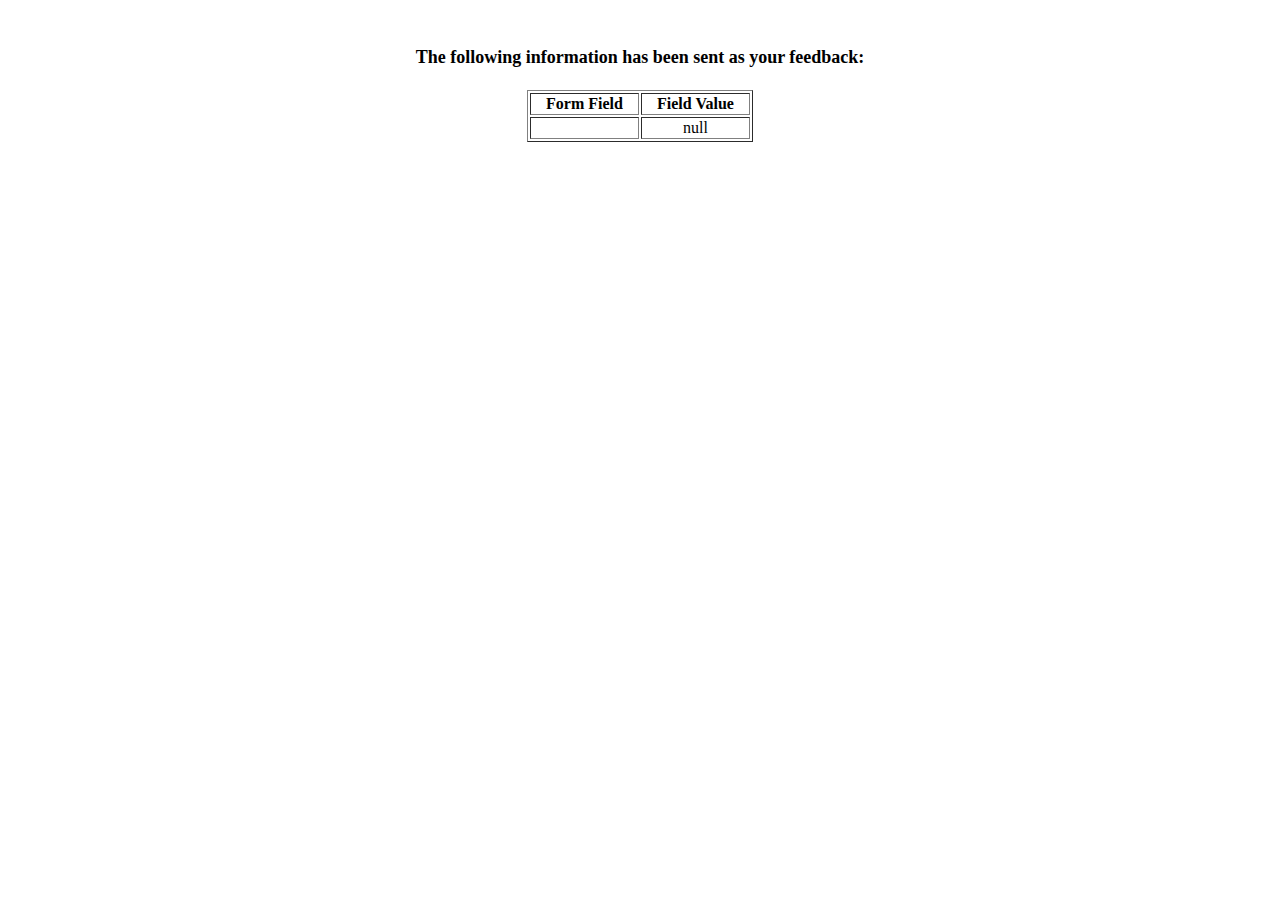
<file: index.html>
<html>
<head>
<title>Feedback Sent</title>
</head>
<body>
<p align=center>&nbsp;</p>
<h1 align=center><font size="+1">The following information has been sent as your
  feedback:</font></h1>

<table border="1" align=center width="226">
  <tr>
    <th align ="center">Form Field</th>
    <th align="center">Field Value</th>
  </tr>

<script language="javascript">
var args = location.search.substr(1).split('&');
for (var i = 0; i < args.length; ++i) {
  var parts = args[i].split('=');
  if (parts != null) {
    var field = parts[0];
    var value = parts[1];
    if (value == null) {
      value = "null"
    }
    else {
      value = '"' + unescape(value.replace(/\+/g, ' ')) + '"';
    }

    document.writeln('<tr><td align="center">' + field + '</td>');
    document.writeln('<td align="center">' + value + '</td></tr>');
  }
}
</script>

<noscript>
<tr><td>
<p>You need to turn on Javascript in your browser.</p>

<p>In Microsoft Internet Explorer 4 or greater:</p>
<ul>
<li>From the "Tools" menu (in IE 4, it's the "View" menu), select "Internet Options".</li>
<li>Click on the "Security" tab.</li>
<li>Click on the "Custom Level" button. (In IE 4, select "Custom"
and then click on "Settings...".)</li>
<li>Under "Active scripting" make sure "Enable" is selected.</li>
</ul>

<p>In Netscape version 4 or greater:</p>
<ul>
<li>From the <b>Edit</b> menu, select <b>Preferences</b>.</li>
<li>In the <b>Category</b> list on the left, click on the word "Advanced".</li>
<li>In the panel on the right, make sure "Enable JavaScript" is checked.</li>
<li>Click the <b>OK</b> button.</li>
</ul>

</td></tr>
</noscript>

</table>
</body>
</html>
</file>
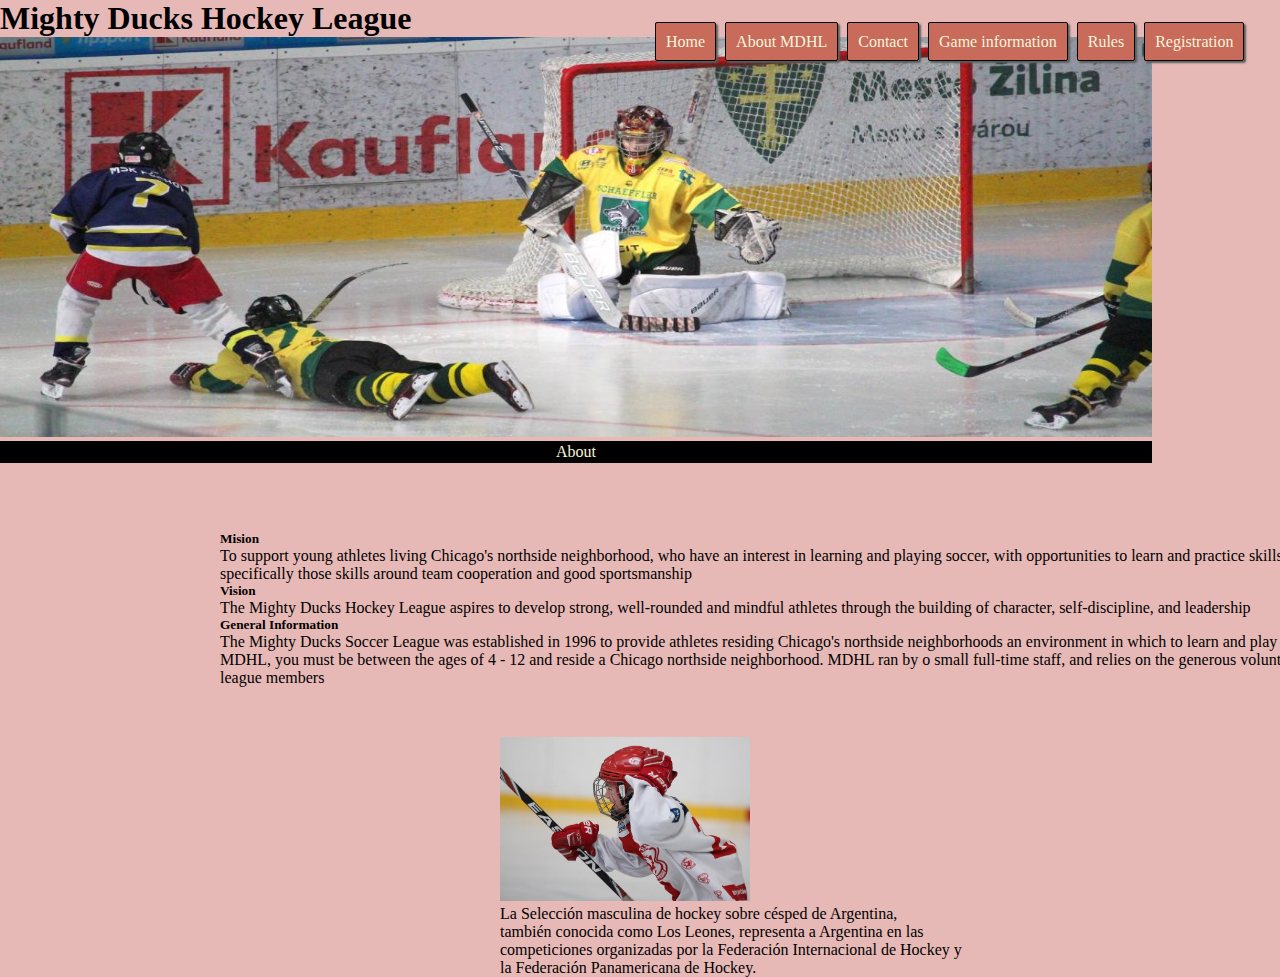
<file: aboutMdhl.html>
<!DOCTYPE html>
<html lang="en">
    
<!-- Enlaces de estilos y favicon -->

<head>
    <meta charset="UTF-8">
    <meta http-equiv="X-UA-Compatible" content="IE=edge">
    <meta name="viewport" content="width=device-width, initial-scale=1.0">
    <link rel="stylesheet" href="./styles.css">
    <link rel="shortcut icon" href="./img/Logo_Mighty_ducks-01.png" type="image/x-icon">
    <title>Mighty Ducks Hockey League</title>
</head>

<!-- cuerpo-logo y banner -->

<body>
    <header class="title">
        <h1>Mighty Ducks Hockey League</h1>
        <figure>
            <img src="./img/design1_image2.jpg" alt="jugando al hockey" class="title-img">
            <img src="./img/Logo_Mighty_ducks-01.png" alt="Logo de Hockey" class="logo">
        </figure>
    </header>

    <!--   titulo y caja -->

    <div class="box-title">
        <p>About</p>
    </div>
    </div>

    <!-- barra de nav- home-acerca de-contacto- reglas y informacion -->

    <nav class="nav-link-container">
        <a class="a-link" href="./Home.html">Home</a>
        <a class="a-link" href="#">About MDHL</a>
        <a class="a-link" href="./contact.html">Contact</a>
        <a class="a-link" href="./game_info.html">Game information</a>
        <a class="a-link" href="./rules.html">Rules</a>
        <a class="a-link" href="./registracion.html">Registration</a>
    </nav>

    <!-- cuerpo contenedor -->

    <main>

        <section class="info-container">

            <div>
                <h5>Mision</h5>
                <p>To support young athletes living Chicago's northside neighborhood, who have an interest in
                    learning and playing soccer, with opportunities to learn and practice skills related to the game of
                    hockey, specifically those skills around team cooperation and good sportsmanship</p>
            </div>
            <div>
                <h5>Vision</h5>
                <p>The Mighty Ducks Hockey League aspires to develop strong, well-rounded and mindful athletes
                    through the building of character, self-discipline, and leadership</p>
            </div>
            <div>
                <h5>General Information</h5>
                <p>The Mighty Ducks Soccer League was established in 1996 to provide athletes residing
                    Chicago's northside neighborhoods an environment in which to learn and play hockey. To be a
                    member of MDHL, you must be between the ages of 4 - 12 and reside a Chicago northside
                    neighborhood. MDHL ran by o small full-time staff, and relies on the generous volunteer time of
                    parents and previous league members</p>
            </div>
        </section>

        <!-- img- info-hockey arg -->

        <aside class="img-container">
            <figure>
                <img src="./img/hockey_1.jpg" alt="Chicos jugando al Hockey" class="img-hockey-arg">
                <figcaption>La Selección masculina de hockey sobre césped de Argentina,<br>
                    también conocida como Los Leones, representa a Argentina en las<br> competiciones
                    organizadas por la Federación Internacional de Hockey y <br>
                    la Federación Panamericana de Hockey. </figcaption>
            </figure>
        </aside>


    </main>



</body>

</html>
</file>
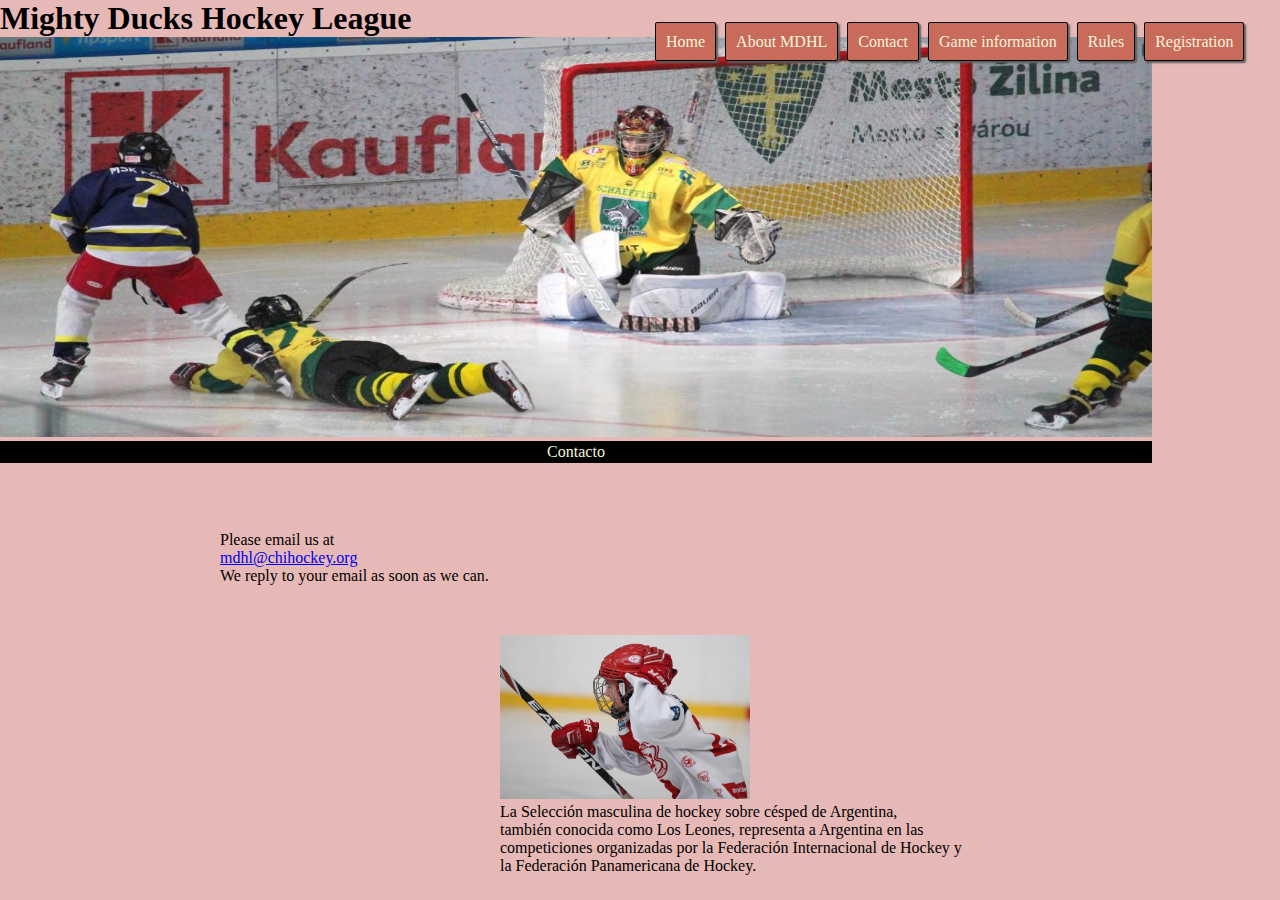
<file: contact.html>
<!DOCTYPE html>
<html lang="en">

<!-- Enlaces de estilos y favicon -->

<head>
    <meta charset="UTF-8">
    <meta http-equiv="X-UA-Compatible" content="IE=edge">
    <meta name="viewport" content="width=device-width, initial-scale=1.0">
    <link rel="stylesheet" href="./styles.css">
    <link rel="shortcut icon" href="./img/Logo_Mighty_ducks-01.png" type="image/x-icon">
    <title>Mighty Ducks Hockey League</title>
</head>

<!-- cuerpo-logo y banner -->

<body>
    <header class="title">
        <h1>Mighty Ducks Hockey League</h1>
        <figure>
            <img src="./img/design1_image2.jpg" alt="jugando al hockey" class="title-img">
            <img src="./img/Logo_Mighty_ducks-01.png" alt="Logo de Hockey" class="logo">
        </figure>
    </header>

    <!--   titulo y caja -->

    <div class="box-title">
        <p>Contacto</p>
    </div>

    <!-- barra de nav- home-acerca de-contacto- reglas y informacion -->

    <nav class="nav-link-container">
        <a class="a-link" href="./Home.html">Home</a>
        <a class="a-link" href="./aboutMdhl.html">About MDHL</a>
        <a class="a-link" href="#">Contact</a>
        <a class="a-link" href="./game_info.html">Game information</a>
        <a class="a-link" href="./rules.html">Rules</a>
        <a class="a-link" href="./registracion.html">Registration</a>
    </nav>

    <!-- cuerpo contenedor -->

    <main>

        <section class="info-container">
            <div>
                <p>Please email us at</p> <a href="mdhl@chihockey.org">mdhl@chihockey.org</a>
                <p>We reply to your email as soon as we can.</p>
            </div>
        </section>

        <!-- img- info-hockey arg -->

        <aside class="img-container">
            <figure>
                <img src="./img/hockey_1.jpg" alt="Chicos jugando al Hockey" class="img-hockey-arg">
                <figcaption>La Selección masculina de hockey sobre césped de Argentina,<br>
                    también conocida como Los Leones, representa a Argentina en las<br> competiciones
                    organizadas por la Federación Internacional de Hockey y <br>
                    la Federación Panamericana de Hockey. </figcaption>
            </figure>
        </aside>

    </main>
</body>

</html>
</file>
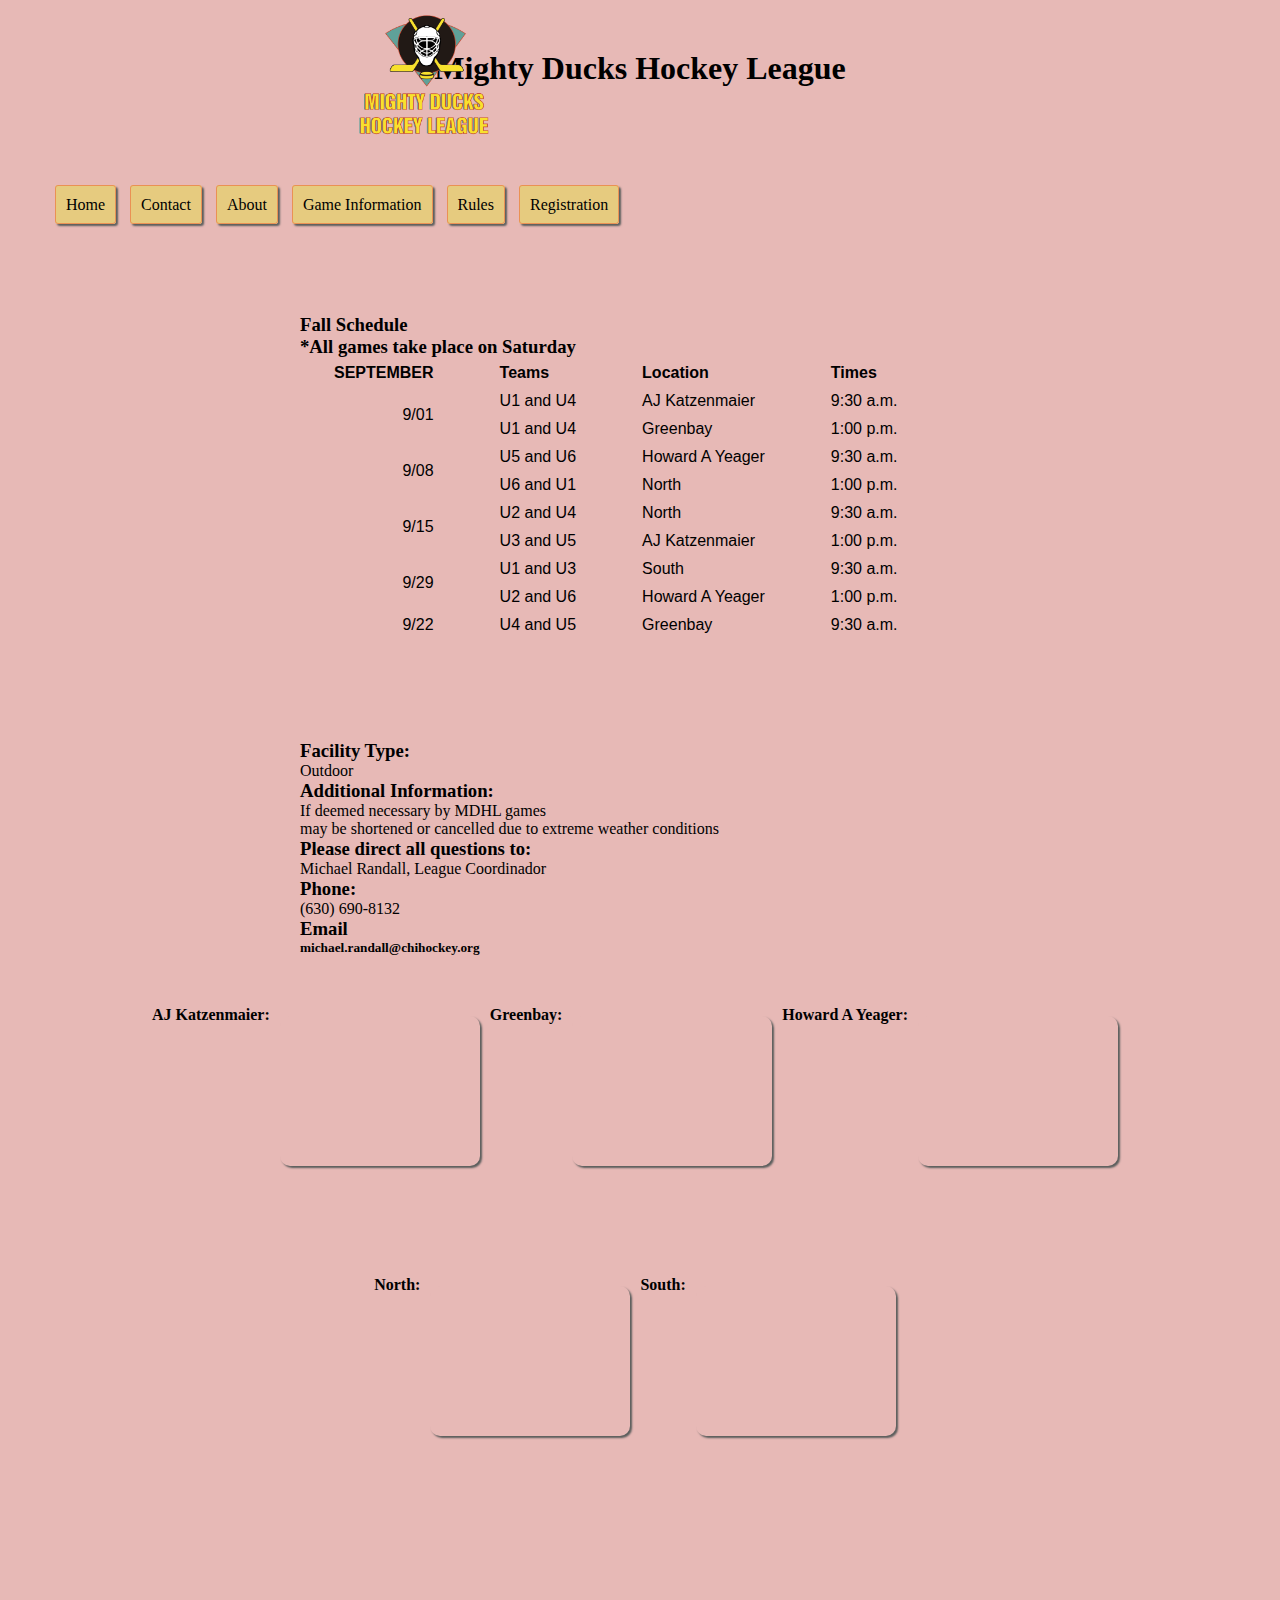
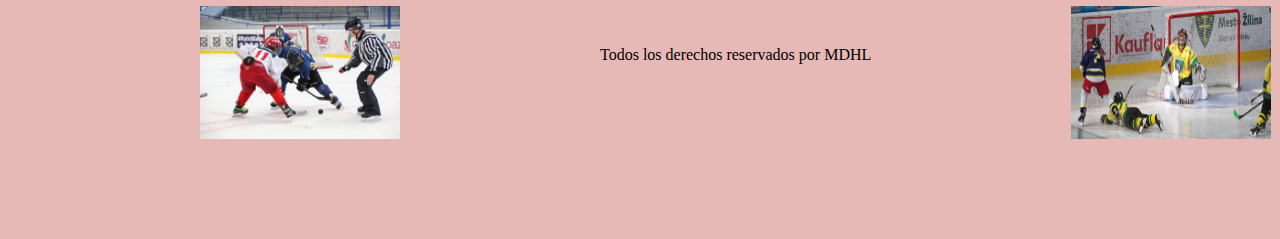
<file: game_info.html>
<!DOCTYPE html>
<html lang="en">
<!-- Enlaces de estilos y favicon -->

<head>
    <meta charset="UTF-8">
    <meta http-equiv="X-UA-Compatible" content="IE=edge">
    <meta name="viewport" content="width=device-width, initial-scale=1.0">
    <link rel="stylesheet" href="./styles.css">
    <link rel="shortcut icon" href="./img/Logo_Mighty_ducks-01.png" type="image/x-icon">
    <title>Mighty Ducks Hockey League</title>
</head>
<!-- cuerpo-- img-- logo -->

<body>
    <header>
        <h1 class="title-name">Mighty Ducks Hockey League</h1>
        <img src="./img/Logo_Mighty_ducks-01.png" alt="Logo de Hockey" class="logo-game-rules">
    </header>
    <nav class="nav-game-rules">
        <a class="a-game-rules" href="./Home.html">Home</a>
        <a class="a-game-rules" href="./contact.html">Contact</a>
        <a class="a-game-rules" href="./aboutMdhl.html">About</a>
        <a class="a-game-rules" href="#">Game Information</a>
        <a class="a-game-rules" href="./rules.html">Rules</a>
        <a class="a-game-rules" href="./registracion.html">Registration</a>
    </nav>
    <main class="main-table-info-conteiner">
        <h3>Fall Schedule</h3>
        <h3>*All games take place on Saturday </h3>

        <table class="table">
            <tr>
                <th>SEPTEMBER</th>
                <th>Teams</th>
                <th>Location</th>
                <th>Times</th>
            </tr>

            <tr>
                <td rowspan="2" class="date">9/01</td>
                <td>U1 and U4</td>
                <td>AJ Katzenmaier</td>
                <td>9:30 a.m.</td>
            </tr>

            <tr>
                <td>U1 and U4</td>
                <td>Greenbay</td>
                <td>1:00 p.m.</td>
            </tr>

            <tr>
                <td rowspan="2" class="date">9/08</td>
                <td>U5 and U6</td>
                <td>Howard A Yeager</td>
                <td>9:30 a.m.</td>
            </tr>

            <tr>
                <td>U6 and U1</td>
                <td>North</td>
                <td>1:00 p.m.</td>
            </tr>

            <tr>
                <td rowspan="2" class="date">9/15</td>
                <td>U2 and U4</td>
                <td>North</td>
                <td>9:30 a.m.</td>
            </tr>
            <tr>
                <td>U3 and U5</td>
                <td>AJ Katzenmaier</td>
                <td>1:00 p.m.</td>
            </tr>

            <tr>
                <td rowspan="2" class="date">9/29</td>
                <td>U1 and U3</td>
                <td>South</td>
                <td>9:30 a.m.</td>
            </tr>

            <tr>
                <td>U2 and U6</td>
                <td>Howard A Yeager</td>
                <td>1:00 p.m.</td>
            </tr>

            <tr>
                <td rowspan="2" class="date">9/22</td>
                <td>U4 and U5</td>
                <td>Greenbay</td>
                <td>9:30 a.m.</td>
            </tr>
        </table>
        <div class="email-number">

            <h3>Facility Type:</h3>
            <p>Outdoor</p>
            <h3>Additional Information:</h3>
            <p>If deemed necessary by MDHL games</p>
            <p>may be shortened or cancelled due to extreme weather conditions</p>

            <h3>Please direct all questions to:</h3>
            <p>Michael Randall, League Coordinador</p>
            <h3>Phone:</h3>
            <p>(630) 690-8132</p>
            <h3>Email</h3>
            <h5>michael.randall@chihockey.org</h5>


        </div>


    </main>
    <section>
       
        <div class="maps-conteiner">
            
            <h4>AJ Katzenmaier:</h4>
            <iframe
                src="https://www.google.com/maps/embed?pb=!1m14!1m8!1m3!1d2949.780643153289!2d-87.8628046!3d42.3258772!3m2!1i1024!2i768!4f13.1!3m3!1m2!1s0x880f932fbc6ba7cd%3A0xcf2bbe275c6da815!2sAJ%20Katzenmaier%20Academy!5e0!3m2!1ses!2sar!4v1675540324100!5m2!1ses!2sar"
                width="400" height="300" style="border:0;" allowfullscreen="" loading="lazy"
                referrerpolicy="no-referrer-when-downgrade" class="maps-tamaño"></iframe>

            <h4>Greenbay:</h4>
            <iframe
                src="https://www.google.com/maps/embed?pb=!1m18!1m12!1m3!1d91027.85923358824!2d-88.0605345049323!3d44.52292404826513!2m3!1f0!2f0!3f0!3m2!1i1024!2i768!4f13.1!3m3!1m2!1s0x8802e2e809b380f3%3A0x6370045214dcf571!2sGreen%20Bay%2C%20Wisconsin%2C%20EE.%20UU.!5e0!3m2!1ses!2sar!4v1675540441883!5m2!1ses!2sar"
                width="400" height="300" style="border:0;" allowfullscreen="" loading="lazy"
                referrerpolicy="no-referrer-when-downgrade" class="maps-tamaño"></iframe>

            <h4>Howard A Yeager:</h4>
            <iframe
                src="https://www.google.com/maps/embed?pb=!1m18!1m12!1m3!1d2950.2700626313886!2d-87.8560697847045!3d42.31543827918987!2m3!1f0!2f0!3f0!3m2!1i1024!2i768!4f13.1!3m3!1m2!1s0x880feccac26b07c5%3A0x8b51fa5d6efe771a!2sHoward%20A.%20Yeager%20School%20(PREK-K)!5e0!3m2!1ses!2sar!4v1675540477192!5m2!1ses!2sar"
                width="400" height="300" style="border:0;" allowfullscreen="" loading="lazy"
                referrerpolicy="no-referrer-when-downgrade" class="maps-tamaño"></iframe>
        </div>
        <div class="maps-conteiner">

            <h4>North:</h4>
            <iframe
                src="https://www.google.com/maps/embed?pb=!1m18!1m12!1m3!1d6708392.189411062!2d-89.13369597189671!3d34.81645365297383!2m3!1f0!2f0!3f0!3m2!1i1024!2i768!4f13.1!3m3!1m2!1s0x88541fc4fc381a81%3A0xad3f30f5e922ae19!2sCarolina%20del%20Norte%2C%20EE.%20UU.!5e0!3m2!1ses!2sar!4v1675540524395!5m2!1ses!2sar"
                width="400" height="300" style="border:0;" allowfullscreen="" loading="lazy"
                referrerpolicy="no-referrer-when-downgrade" class="maps-tamaño"></iframe>

            <h4>South:</h4>
            <iframe
                src="https://www.google.com/maps/embed?pb=!1m18!1m12!1m3!1d3402794.15451394!2d-83.17041487282097!3d33.60423633352762!2m3!1f0!2f0!3f0!3m2!1i1024!2i768!4f13.1!3m3!1m2!1s0x88f8a5697931d1e3%3A0xb9ffa132f505179e!2sCarolina%20del%20Sur%2C%20EE.%20UU.!5e0!3m2!1ses!2sar!4v1675540562601!5m2!1ses!2sar"
                width="400" height="300" style="border:0;" allowfullscreen="" loading="lazy"
                referrerpolicy="no-referrer-when-downgrade" class="maps-tamaño"></iframe>
        </div>
    </section>

    <footer class="img-footer">

        <img src="./img/design1_image1.jpg" alt="jugadores de hockey" class="img-games">
        <p class="derechos-p">Todos los derechos reservados por MDHL </p>
        <img src="./img/design1_image2.jpg" alt="jugadores de hockey" class="img-games">
    </footer>


</body>

</html>
</file>
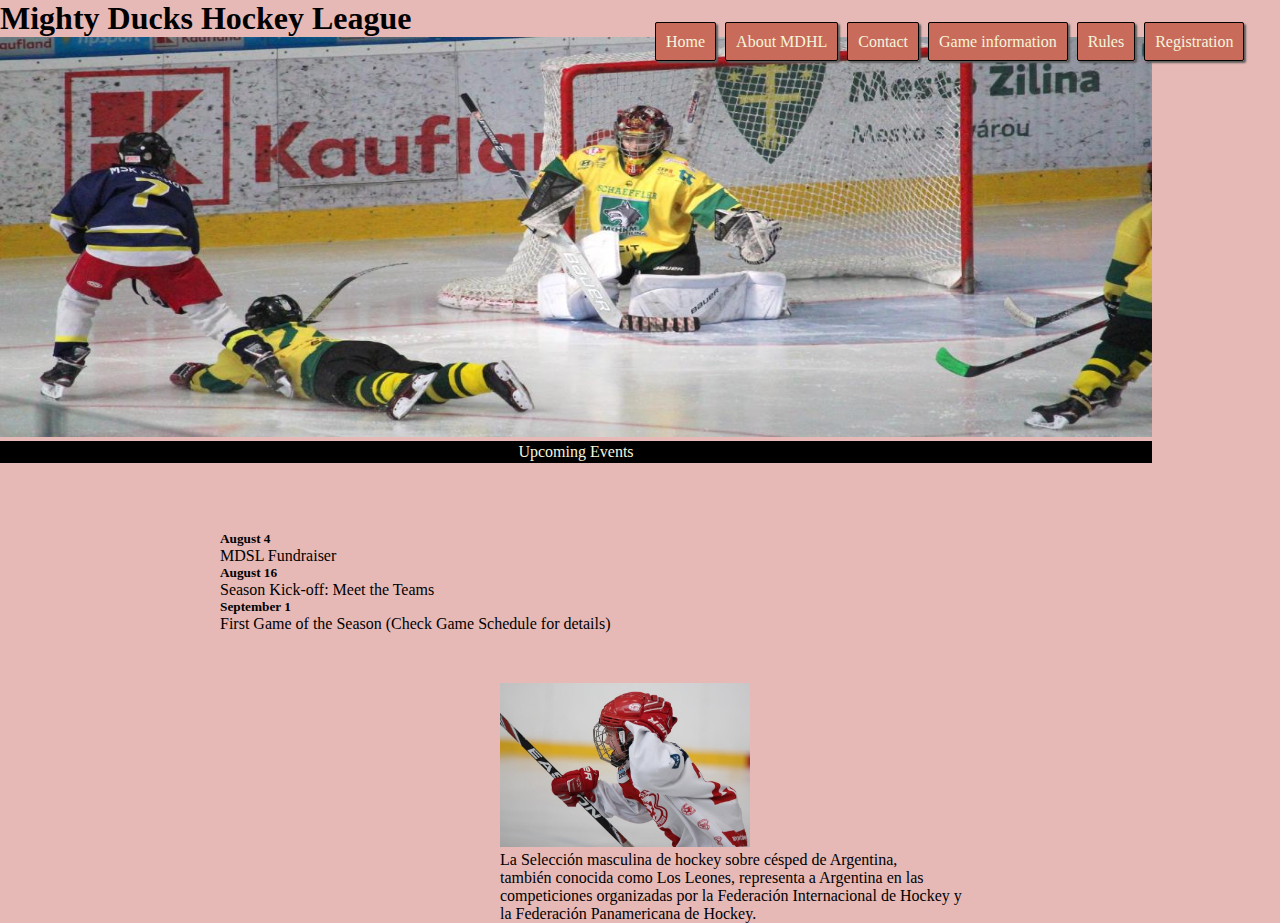
<file: Home.html>
<!DOCTYPE html>
<html lang="en">
<!-- Enlaces de estilos y favicon -->

<head>
    <meta charset="UTF-8">
    <meta http-equiv="X-UA-Compatible" content="IE=edge">
    <meta name="viewport" content="width=device-width, initial-scale=1.0">
    <link rel="stylesheet" href="styles.css">
    <link rel="shortcut icon" href="./img/Logo_Mighty_ducks-01.png" type="image/x-icon">
    <title>Mighty Ducks Hockey League</title>
</head>
<!-- cuerpo-logo y banner -->

<body>
    <header>
        <h1 class="title">Mighty Ducks Hockey League</h1>
        <figure>
            <img src="./img/design1_image2.jpg" alt="jugando al hockey" class="title-img">
            <img src="./img/Logo_Mighty_ducks-01.png" alt="Logo de Hockey" class="logo">
        </figure>
    </header>

    <!--   titulo y caja -->
    <div class="box-title">
        <p>Upcoming Events</p>
    </div>

    <!-- barra de nav- home-acerca de-contacto- reglas y informacion -->

    <nav class="nav-link-container">
        <a class="a-link" href="#">Home</a>
        <a class="a-link" href="./aboutMdhl.html">About MDHL</a>
        <a class="a-link" href="./contact.html">Contact</a>
        <a class="a-link" href="./game_info.html">Game information</a>
        <a class="a-link" href="./rules.html">Rules</a>
        <a class="a-link" href="./registracion.html">Registration</a>
    </nav>
    <!-- cuerpo contenedor -->
    <main>
        <section class="info-container">
            <div>
                <h5>August 4</h5>
                <p>MDSL Fundraiser</p>
            </div>
            <div>
                <h5>August 16</h5>
                <p>Season Kick-off: Meet the Teams</p>
            </div>
            <div>
                <h5>September 1</h5>
                <p>First Game of the Season (Check Game Schedule for details)</p>
            </div>
        </section>

        <!-- img- info-hockey arg -->

        <aside class="img-container">
            <figure>
                <img src="./img/hockey_1.jpg" alt="Chicos jugando al Hockey" class="img-hockey-arg">
                <figcaption>La Selección masculina de hockey sobre césped de Argentina,<br>
                    también conocida como Los Leones, representa a Argentina en las<br> competiciones
                    organizadas por la Federación Internacional de Hockey y <br>
                    la Federación Panamericana de Hockey. </figcaption>
            </figure>
        </aside>

    </main>

</body>

</html>
</file>
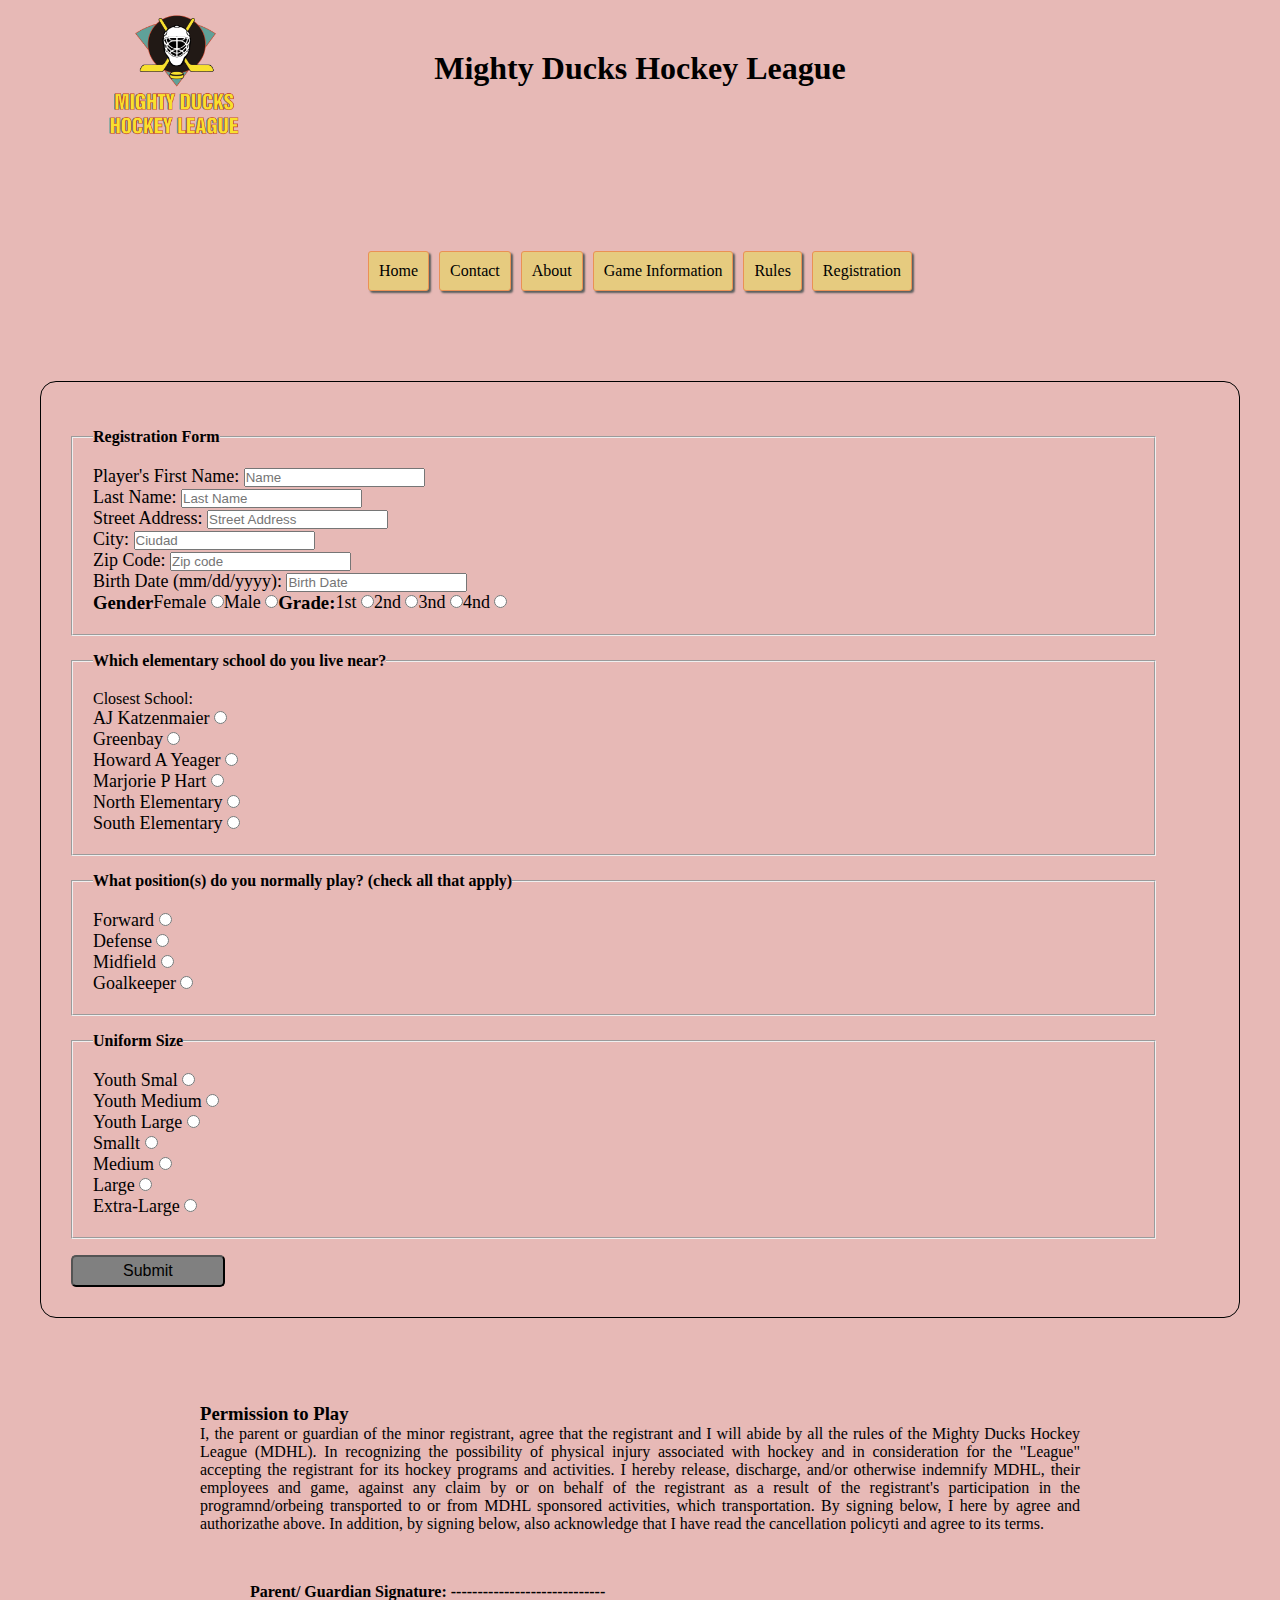
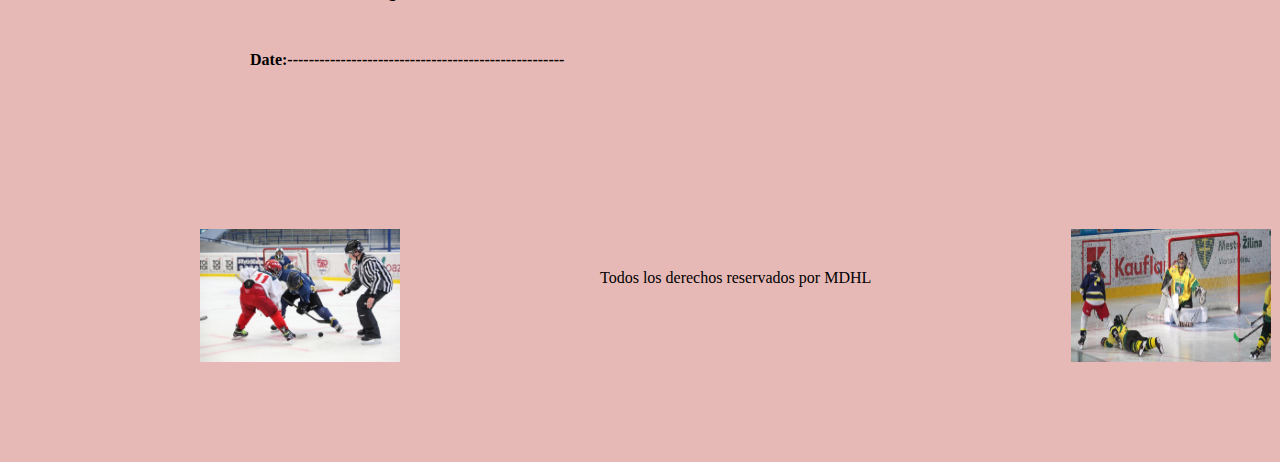
<file: registracion.html>
<!DOCTYPE html>
<html lang="en">

<head>
    <meta charset="UTF-8">
    <meta http-equiv="X-UA-Compatible" content="IE=edge">
    <meta name="viewport" content="width=device-width, initial-scale=1.0">
    <link rel="stylesheet" href="./styles.css">
    <link rel="shortcut icon" href="./img/Logo_Mighty_ducks-01.png" type="image/x-icon">
    <title>Mighty Ducks Hockey League</title>
</head>
<header>
    <h1 class="title-name">Mighty Ducks Hockey League</h1>
    <img src="./img/Logo_Mighty_ducks-01.png" alt="Logo de Hockey" class="logo-game-rules-registro">
</header>
<nav class="nav-game-registro">
    <a class="a-game-rules" href="./Home.html">Home</a>
    <a class="a-game-rules" href="./contact.html">Contact</a>
    <a class="a-game-rules" href="./aboutMdhl.html">About</a>
    <a class="a-game-rules" href="./game_info.html">Game Information</a>
    <a class="a-game-rules" href="./rules.html">Rules</a>
    <a class="a-game-rules" href="#">Registration</a>
</nav>


<body>
    <form action="index.html" method="get" class="form-input-container">
        <fieldset class="input-container">
            <legend class="data-info"> <strong>Registration Form</strong> </legend>

            <label for="primer-nombre">Player's First Name:
                <input type="text" name="nombre" id="primer-nombre" placeholder="Name"></label>

            <label for="apellido">Last Name:
                <input type="text" name="apellido" id="apellido" placeholder="Last Name"></label>

            <label for="direccion">Street Address:
                <input type="text" name="direccion" id="direccion" placeholder="Street Address"></label>

            <label for="ciudad">City:
                <input type="text" name="city" id="ciudad" placeholder="Ciudad"></label>

            <label for="codigo-postal">Zip Code:
                <input type="text" name="cp" id="codigo-postal" placeholder="Zip code"></label>

            <label for="quantity">Birth Date (mm/dd/yyyy):
                <input type="number" name="fecha" id="quantity" placeholder="Birth Date"></label>
            <div class="genero-grado">
                <h3>Gender</h3>

                <label for="gender">Female
                    <input type="radio" name="Gender" id="Female" value="Female"></label>
                <label for="gender">Male
                    <input type="radio" name="Gender" id="Male" value="Male"></label>


                <h3>Grade:</h3>

                <label for="grade">1st
                    <input type="radio" name="grade" id="1st" value="1st"></label>
                <label for="grade">2nd
                    <input type="radio" name="grade" id="2nd" value="2nd"></label>
                <label for="grade">3nd
                    <input type="radio" name="grade" id="3nd" value="3nd"></label>
                <label for="grade">4nd
                    <input type="radio" name="grade" id="4nd" value="4nd"></label>
            </div>

        </fieldset>

        <fieldset class="input-container">
            <legend> <strong>Which elementary school do you live near?</strong> </legend>

            <legend>Closest School:</legend>
            <label for="AJ Katzenmaier">AJ Katzenmaier
                <input type="radio" name="Closest School" id="AJ Katzenmaier" value="AJ Katzenmaier"></label>
            <label for="Greenbay">Greenbay
                <input type="radio" name="Closest School" id="Greenbay" value="Greenbay"></label>
            <label for="Howard A Yeager">Howard A Yeager
                <input type="radio" name="Closest School" id="Howard A Yeager" value="Howard A Yeager"></label>
            <label for="Marjorie P Hart">Marjorie P Hart
                <input type="radio" name="Closest School" id="Marjorie P Hart" value="Marjorie P Hart"></label>
            <label for="North Elementary">North Elementary
                <input type="radio" name="Closest School" id="North Elementary"" value=" North Elementary"></label>
            <label for="South Elementary">South Elementary
                <input type="radio" name="Closest School" id="South Elementary" value="South Elementary"></label>
        </fieldset>

        <fieldset class="input-container">
            <legend> <strong>What position(s) do you normally play? (check all that apply)</strong> </legend>

            <label for="Forward">Forward
                <input type="radio" name="posicion" id="Forward" value="Forward"></label>

            <label for="Defense">Defense
                <input type="radio" name="posicion" id="Defense" value="Defense"></label>

            <label for="Midfield">Midfield
                <input type="radio" name="posicion" id="Midfield" value="Midfield"></label>

            <label for="Goalkeeper">Goalkeeper
                <input type="radio" name="posicion" id="Goalkeeper" value="Goalkeeper"></label>
        </fieldset>

        <fieldset class="input-container">

            <legend> <strong>Uniform Size</strong> </legend>

            <label for="Youth Smal">Youth Smal
                <input type="radio" name="Size" id="Youth Smal" value="Youth Smal"></label>

            <label for="Youth Medium">Youth Medium
                <input type="radio" name="Size" id="Youth Medium" value="Youth Medium"></label>

            <label for="Youth Large">Youth Large
                <input type="radio" name="Size" id="Youth Large" value="Youth Large"></label>
            <label for="Smallt">Smallt
                <input type="radio" name="Size" id="Smallt" value="Smallt"></label>
            <label for="Medium">Medium
                <input type="radio" name="Size" id="Medium" value="Medium"></label>
            <label for="Large">Large
                <input type="radio" name="Size" id="Large" value="Large"></label>
            <label for="Extra-Large">Extra-Large
                <input type="radio" name="Size" id="Extra-Large" value="Extra-Large"></label>
        </fieldset>

        <input type="submit"  id="boton" class="boton">

    </form>

    <section class="permission-container">
        <div>
            <h3>Permission to Play</h3>
            <p>I, the parent or guardian of the minor registrant, agree that the registrant and I will abide by all the
                rules of the Mighty Ducks Hockey League (MDHL). In recognizing the possibility of physical injury
                associated with hockey and in consideration for the "League" accepting the registrant for its hockey
                programs and activities. I hereby release, discharge, and/or otherwise indemnify MDHL, their employees
                and game, against any claim by or on behalf of the registrant as a result of the registrant's
                participation in the programnd/orbeing transported to or from MDHL sponsored activities, which
                transportation.
                By signing below, I here by agree and authorizathe above. In addition, by signing below, also
                acknowledge that I have read the cancellation policyti and agree to its terms.</p>
            <div>
                <h4 class="firmas-padres">Parent/ Guardian Signature: -----------------------------</h4>

                <h4 class="firmas-padres">Date:----------------------------------------------------</h4>
            </div>

        </div>
    </section>
</body>


<footer class="img-footer">

    <img src="./img/design1_image1.jpg" alt="jugadores de hockey" class="img-games">
    <p class="derechos-p">Todos los derechos reservados por MDHL </p>
    <img src="./img/design1_image2.jpg" alt="jugadores de hockey" class="img-games">
</footer>

</html>
</file>
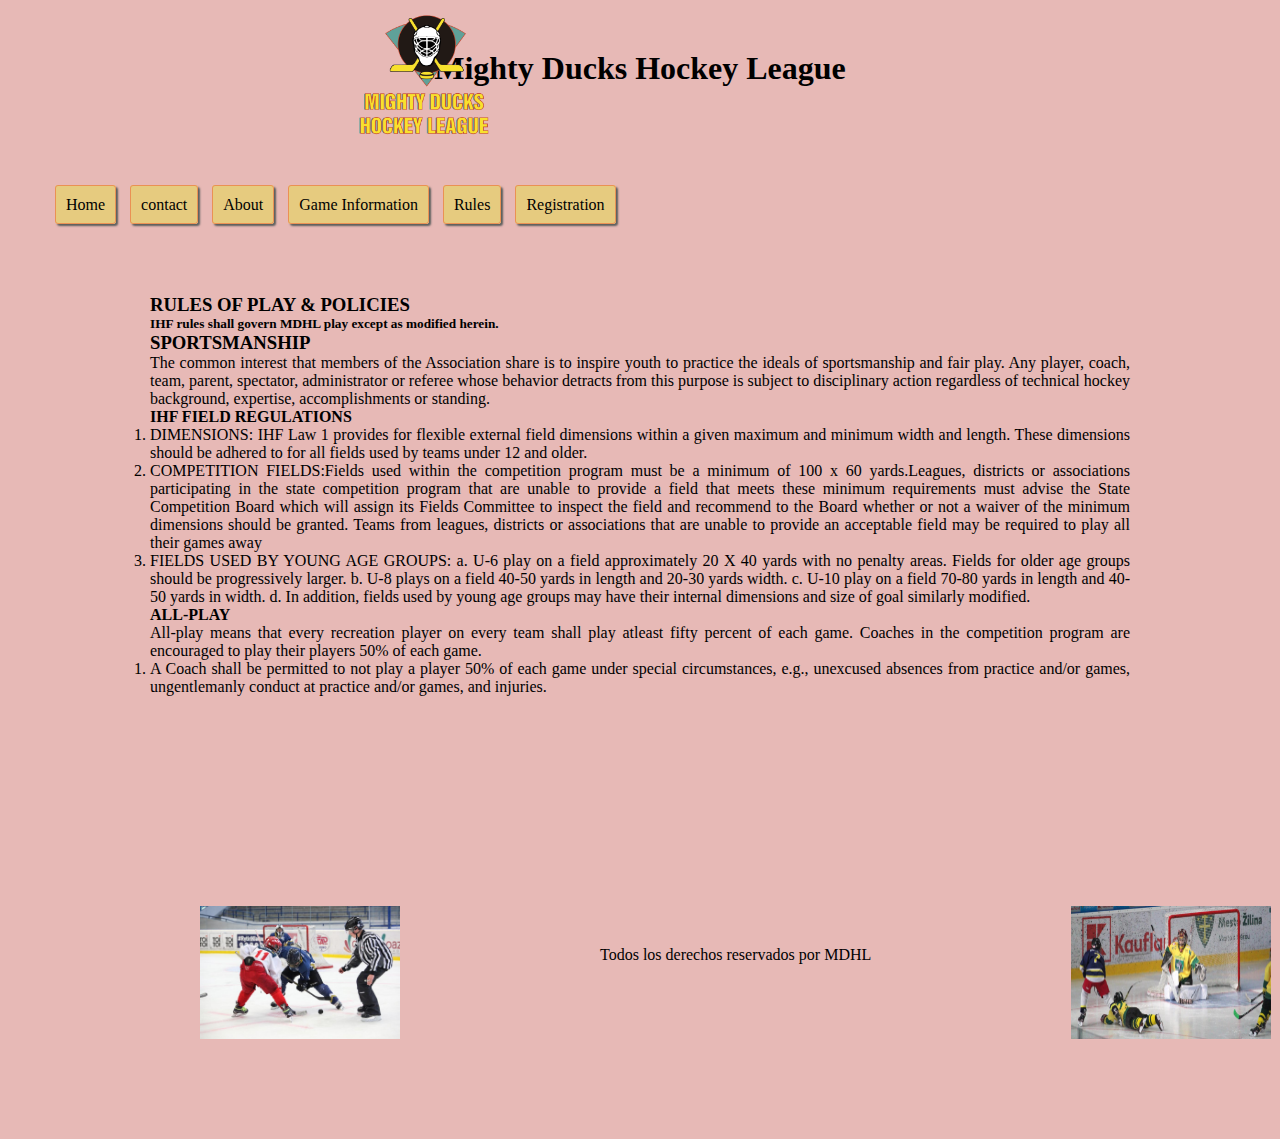
<file: rules.html>
<!DOCTYPE html>
<html lang="en">
<!-- Enlaces de estilos y favicon -->

<head>
    <meta charset="UTF-8">
    <meta http-equiv="X-UA-Compatible" content="IE=edge">
    <meta name="viewport" content="width=device-width, initial-scale=1.0">
    <link rel="stylesheet" href="./styles.css">
    <link rel="shortcut icon" href="./img/Logo_Mighty_ducks-01.png" type="image/x-icon">
    <title>Mighty Ducks Hockey League</title>
</head>


<!-- cuerpo-- img-- logo -->

<body>
    <header>
        <h1 class="title-name">Mighty Ducks Hockey League</h1>
        <img src="./img/Logo_Mighty_ducks-01.png" alt="Logo de Hockey" class="logo-game-rules">
    </header>
    <nav class="nav-game-rules">
        <a class="a-game-rules" href="./Home.html">Home</a>
        <a class="a-game-rules" href="./contact.html">contact</a>
        <a class="a-game-rules" href="./aboutMdhl.html">About</a>
        <a class="a-game-rules" href="./game_info.html">Game Information</a>
        <a class="a-game-rules" href="#">Rules</a>
        <a class="a-game-rules" href="./registracion.html">Registration</a>
    </nav>

    <Main class="list-conteiner">
        <div>
            <h3>RULES OF PLAY & POLICIES</h3>
            <h5>IHF rules shall govern MDHL play except as modified herein.</h5>
        </div>
        <div>
            <h3>SPORTSMANSHIP</h3>
            <p>The common interest that members of the Association share is to inspire
                youth to practice the ideals of sportsmanship and fair play. Any player, coach,
                team, parent, spectator, administrator or referee whose behavior detracts from
                this purpose is subject to disciplinary action regardless of technical hockey
                background, expertise, accomplishments or standing.</p>
        </div>
        <div>
            <h4>IHF FIELD REGULATIONS</h4>
            <ol>
                <li>DIMENSIONS: IHF Law 1 provides for flexible external field dimensions within
                    a given maximum and minimum width and length. These dimensions should be
                    adhered to for all fields used by teams under 12 and older.</li>
                <li>COMPETITION FIELDS:Fields used within the competition program must be
                    a minimum of 100 x 60 yards.Leagues, districts or associations participating in
                    the state competition program that are unable to provide a field that meets these
                    minimum requirements must advise the State Competition Board which will
                    assign its Fields Committee to inspect the field and recommend to the Board
                    whether or not a waiver of the minimum dimensions should be granted. Teams
                    from leagues, districts or associations that are unable to provide an acceptable
                    field may be required to play all their games away</li>
                <li>FIELDS USED BY YOUNG AGE GROUPS: a. U-6 play on a field approximately 20 X 40 yards with no
                    penalty areas. Fields
                    for older age groups should be progressively larger.
                    b. U-8 plays on a field 40-50 yards in length and 20-30 yards width.
                    c. U-10 play on a field 70-80 yards in length and 40-50 yards in width.
                    d. In addition, fields used by young age groups may have their internal
                    dimensions and size of goal similarly modified.</li>

            </ol>

            <h4>ALL-PLAY</h4>
            <p>All-play means that every recreation player on every team shall play atleast
                fifty percent of each game. Coaches in the competition program are encouraged
                to play their players 50% of each game.</p>
            <ol>
                <li> A Coach shall be permitted to not play a player 50% of each game
                    under special circumstances, e.g., unexcused absences from practice
                    and/or games, ungentlemanly conduct at practice and/or games, and
                    injuries.</li>
            </ol>

        </div>

    </Main>

    <footer class="img-footer">

        <img src="./img/design1_image1.jpg" alt="jugadores de hockey" class="img-games">
        <p class="derechos-p">Todos los derechos reservados por MDHL </p>
        <img src="./img/design1_image2.jpg" alt="jugadores de hockey" class="img-games">
    </footer>



</body>

</html>
</file>
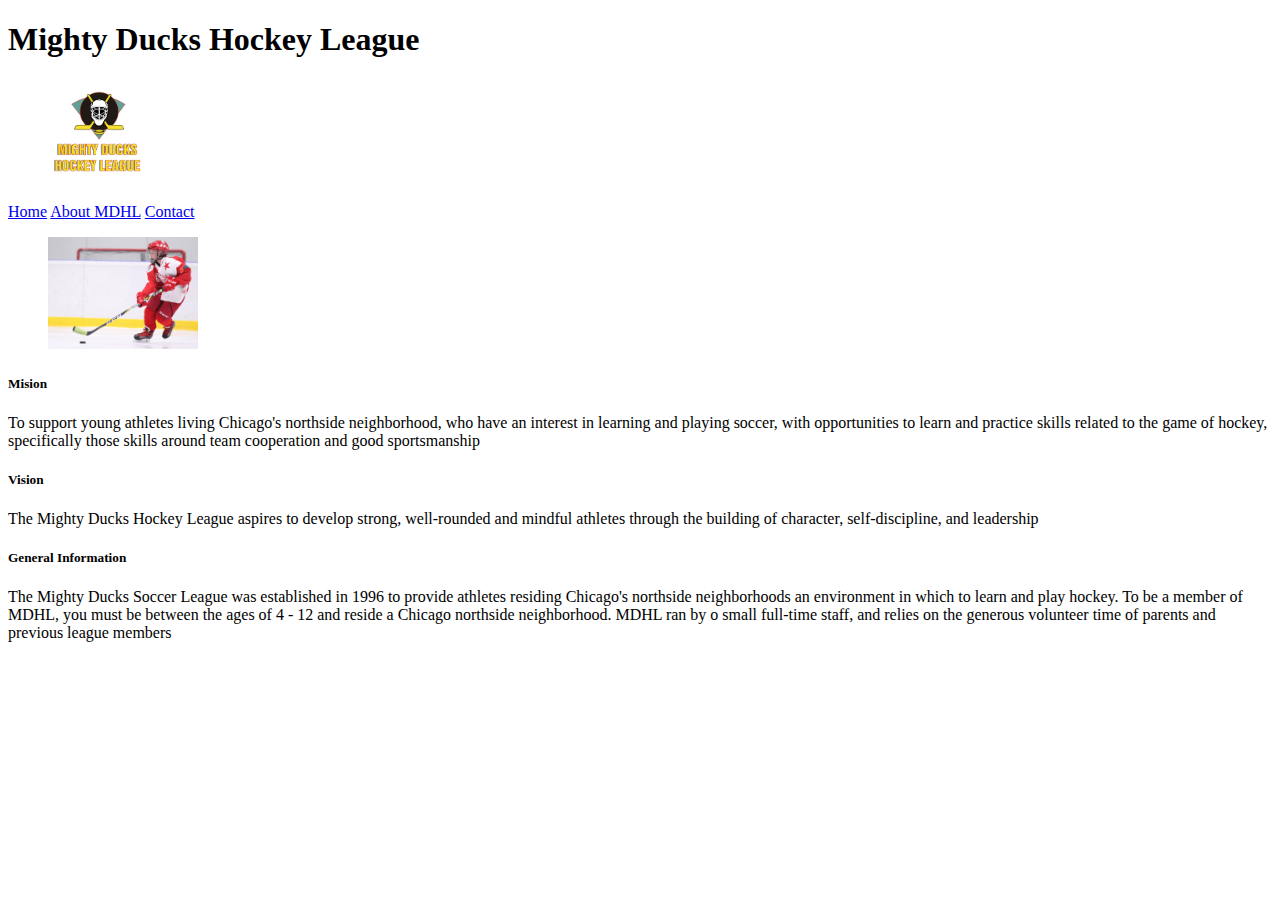
<file: Entregable-23-01/aboutMdhl.html>
<!DOCTYPE html>
<html lang="en">

<head>
    <meta charset="UTF-8">
    <meta http-equiv="X-UA-Compatible" content="IE=edge">
    <meta name="viewport" content="width=device-width, initial-scale=1.0">
    <title>Document</title>
</head>

<body>
    <header>
        <h1>Mighty Ducks Hockey League</h1>
        <figure>
            <img src="./img/Logo_Mighty_ducks-01.png" alt="Logo de Hockey" width="100">
        </figure>
    </header>
    <nav>
        <a href="./Home.html">Home</a>
        <a href="#">About MDHL</a>
        <a href="./contact.html">Contact</a>
    </nav>
    <main>
        <section>
            <figure>
                <img src="./img/hockey_2.jpg" alt="Chicos jugando al Hockey" width="150">
            </figure>

            <div>
                <h5>Mision</h5>
                <p>To support young athletes living Chicago's northside neighborhood, who have an interest in
                    learning and playing soccer, with opportunities to learn and practice skills related to the game of
                    hockey, specifically those skills around team cooperation and good sportsmanship</p>
            </div>
            <div>
                <h5>Vision</h5>
                <p>The Mighty Ducks Hockey League aspires to develop strong, well-rounded and mindful athletes
                    through the building of character, self-discipline, and leadership</p>
            </div>
            <div>
                <h5>General Information</h5>
                <p>The Mighty Ducks Soccer League was established in 1996 to provide athletes residing
                    Chicago's northside neighborhoods an environment in which to learn and play hockey. To be a
                    member of MDHL, you must be between the ages of 4 - 12 and reside a Chicago northside
                    neighborhood. MDHL ran by o small full-time staff, and relies on the generous volunteer time of
                    parents and previous league members</p>
            </div>
        </section>
    </main>

</body>

</html>
</file>
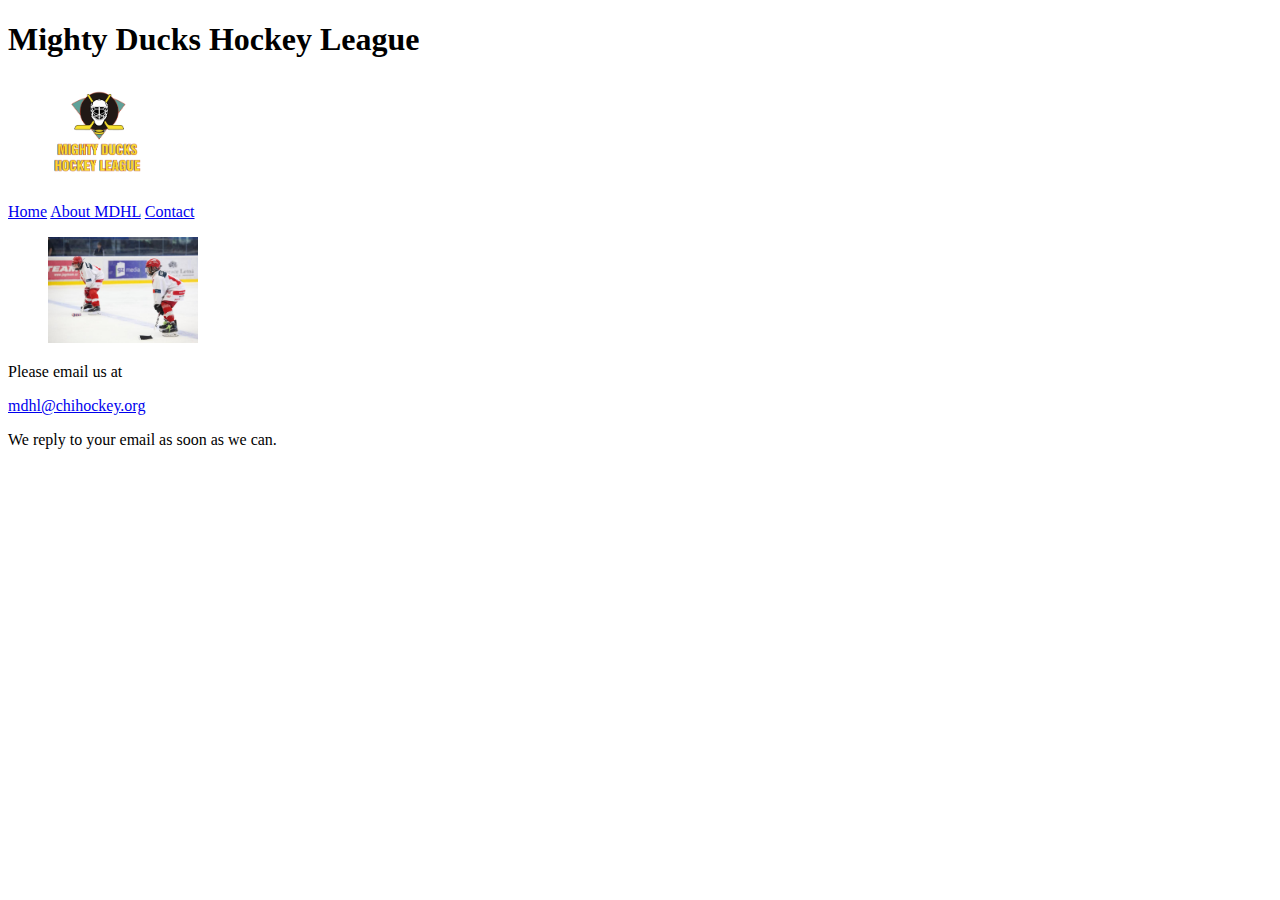
<file: Entregable-23-01/contact.html>
<!DOCTYPE html>
<html lang="en">
<head>
    <meta charset="UTF-8">
    <meta http-equiv="X-UA-Compatible" content="IE=edge">
    <meta name="viewport" content="width=device-width, initial-scale=1.0">
    <title>Document</title>
</head>
<body>
    <header>
        <h1>Mighty Ducks Hockey League</h1>
        <figure>
            <img src="./img/Logo_Mighty_ducks-01.png" alt="Logo de Hockey" width="100">
        </figure>
    </header>
    <nav>
        <a href="./Home.html">Home</a>
        <a href="./aboutMdhl.html">About MDHL</a>
        <a href="#">Contact</a>
    </nav>
    <main>
        <section>
            <figure>
                <img src="./img/hockey_3.jpg" alt="Chicos jugando al Hockey" width="150">
            </figure>
            <div>
                <p>Please email us at</p> <a href="mdhl@chihockey.org">mdhl@chihockey.org</a>
                <p>We reply to your email as soon as we can.</p>
            </div>
        </section>
    </main>
</body>
</html>
</file>
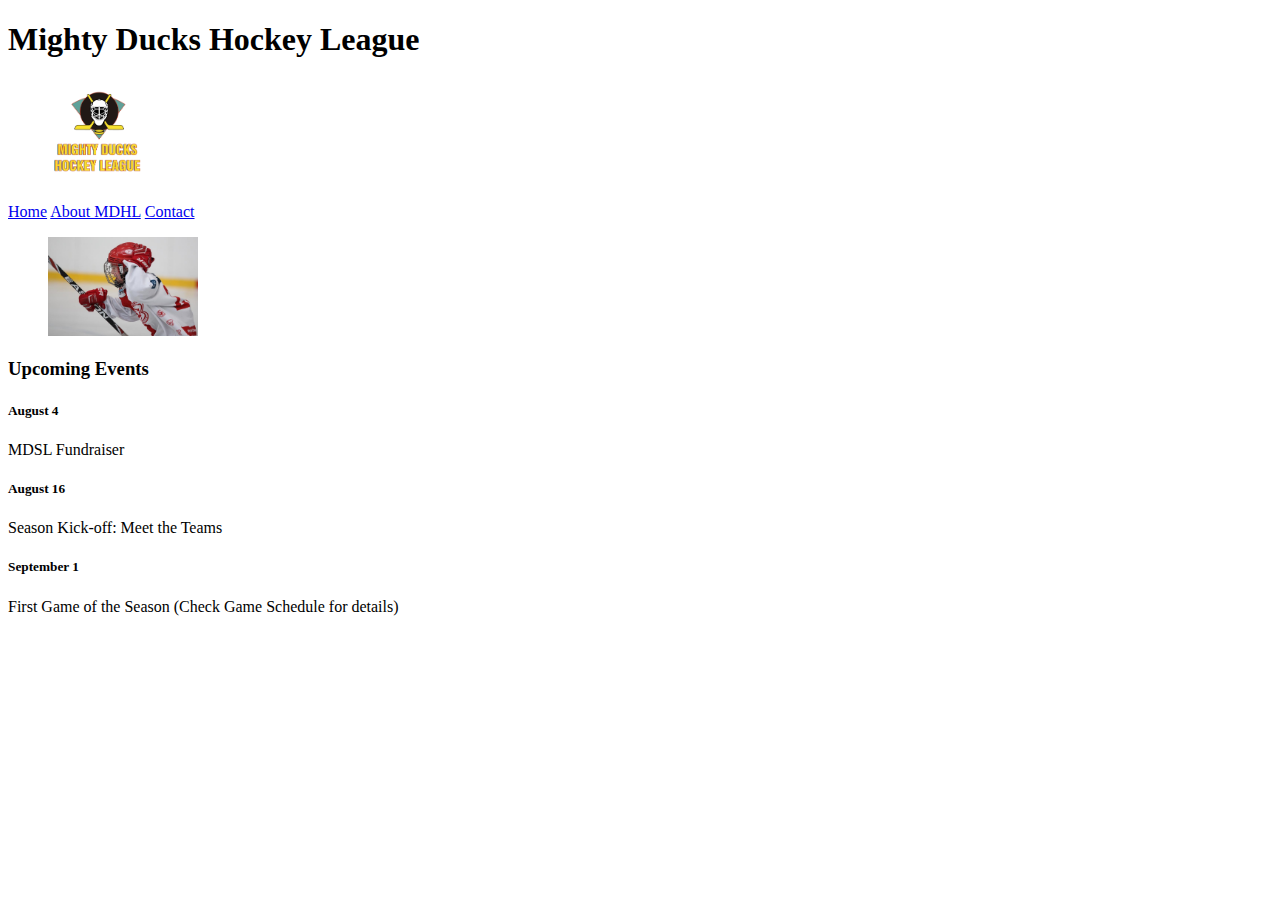
<file: Entregable-23-01/Home.html>
<!DOCTYPE html>
<html lang="en">

<head>
    <meta charset="UTF-8">
    <meta http-equiv="X-UA-Compatible" content="IE=edge">
    <meta name="viewport" content="width=device-width, initial-scale=1.0">
    <title>Document</title>
</head>

<body>
    <header>
        <h1>Mighty Ducks Hockey League</h1>
        <figure>
            <img src="./img/Logo_Mighty_ducks-01.png" alt="Logo de Hockey" width="100">
        </figure>
    </header>
    <nav>
        <a href="#">Home</a>
        <a href="./aboutMdhl.html">About MDHL</a>
        <a href="./contact.html">Contact</a>
    </nav>
    <main>
        <section>
            <figure>
                <img src="./img/hockey_1.jpg" alt="Chicos jugando al Hockey" width="150">
            </figure>
            <h3>Upcoming Events</h3>
            <div>
                <h5>August 4</h5>
                <p>MDSL Fundraiser</p>
            </div>
            <div>
                <h5>August 16</h5>
                <p>Season Kick-off: Meet the Teams</p>
            </div>
            <div>
                <h5>September 1</h5>
                <p>First Game of the Season (Check Game Schedule for details)</p>
            </div>
        </section>
    </main>

</body>

</html>
</file>
<file: styles.css>
* {
    margin: 0;
    padding: 0;
    box-sizing: border-box;
  
}

html {
    background-color: #E7B9B6;
}

/* imgdeBanner */

.title-img {
    width: 90%;
    height: 400px;
}

.title-name {
    text-align: center;
    margin-top: 50px;
}

/* logo */

.logo {
    width: 100px;
    height: 100px;
    position: relative;
    top: 180px;
    right: 1300px;
}

.logo-game-rules {
    width: 150px;
    height: auto;
    position: relative;
    left: 350px;
    top: -90px;

}

.logo-game-rules-registro {
    width: 150px;
    height: auto;
    position: relative;
    left: 100px;
    top: -90px;

}

/* titulo y caja */

.box-title {
    background-color: black;
    text-align: center;
    color: beige;
    border: 2px solid black;
    margin-top: 0px;
    width: 90%;

}

/* <!-- barra de nav- home-acerca de-contacto- reglas y informacion --> */

.nav-link-container {
    position: relative;
    left: 650px;
    top: -430px;

}

.a-link {
    border: 1px solid black;
    padding: 10px;
    text-decoration: none;
    color: beige;
    background-color: #C86B5B;
    box-shadow: 2px 2px 2px #5A5D5C;
    border-radius: 2px;
    margin-left: 5px;

}

.nav-game-rules {
    position: relative;
    top: -50px;
    margin-left: 50px;
}

.a-game-rules {
    border: 1px solid #EA9154;
    padding: 10px;
    text-decoration: none;
    color: black;
    box-shadow: 2px 2px 2px #5A5D5C;
    border-radius: 3px;
    background-color: #E6CB7F;
    margin: 5px;
}

.nav-game-registro {
    display: flex;
    justify-content: center;
}

/* <!-- cuerpo contenedor --> */

.info-container {
    position: relative;
    left: 220px;
    top: 50px;
}

.main-table-info-conteiner {
    position: relative;
    left: 300px;
    top: 50px;
    border-collapse: separate;
}

.list-conteiner {
    text-align: justify;
    justify-content: center;
    margin: 150px;
    margin-top: 30px;

}

/* <!-- img- info-hockey arg --> */

.img-container {
    width: 250;
    height: auto;
    position: relative;
    top: 100px;
    left: 500px
}

.img-hockey-arg {
    width: 250px;
    height: auto;

}

.img-footer {
    display: flex;
    flex-direction: row;
    margin-top: 100px;

}

.img-games {
    width: 200px;
    margin-top: 60px;
    margin-left: 200px;
}

.derechos-p {
    text-align: justify;
    justify-content: center;
    position: relative;
    top: 100px;
    margin-left: 200px;
}

/* 
tabla de informacion del juego */
td {
    padding: 4px 32px;
}

th {
    padding: 4px 32px;
    text-align: left;
}

.container {
    height: 100vh;
    width: 100%;
    display: flex;
    justify-content: center;
    align-items: center;
}

.table {
    position: relative;
    font-family: 'Inter', sans-serif;
}

.date {
    text-align: right;
    padding: 0 32px;
}

.email-number {
    margin-top: 100px;
}

.form-input-container {
    max-width: 1200px;
    border: 1px solid;
    border-radius: 16px;
    padding: 30px;
    margin: 5.3rem auto;
    position: relative;
}

.permission-container {
    text-align: justify;
    margin-left: 200px;
    margin-right: 200px;
}

.firmas-padres {
    margin: 50px;
}

.input-container {
    text-align: justify;
    padding: 20px;
    margin: 1rem 3.3rem 1rem 0px;

}

.maps-conteiner {
    margin-top: 100px;
    display: flex;
    justify-content: center;
    
}

.maps-tamaño {
    width: 200px;
    height: auto;
    border-radius: 10px;
    margin: 10px;
    box-shadow: 2px 2px 2px #5A5D5C;
}

label {
    font-size: 18px;
    display: block;
}

.genero-grado {
    display: flex;
    justify-content: left;
}
.boton {
    padding:5px 50px;
    color: black;
    font-size:1em;
    background-color: gray;
    border-radius: 5px;
}
@media only screen and (min-width:319px) and (max-width:768px){
    .nav-link-container  {
        height: 50%;
        width: 50%;
    }
    
}
</file>
